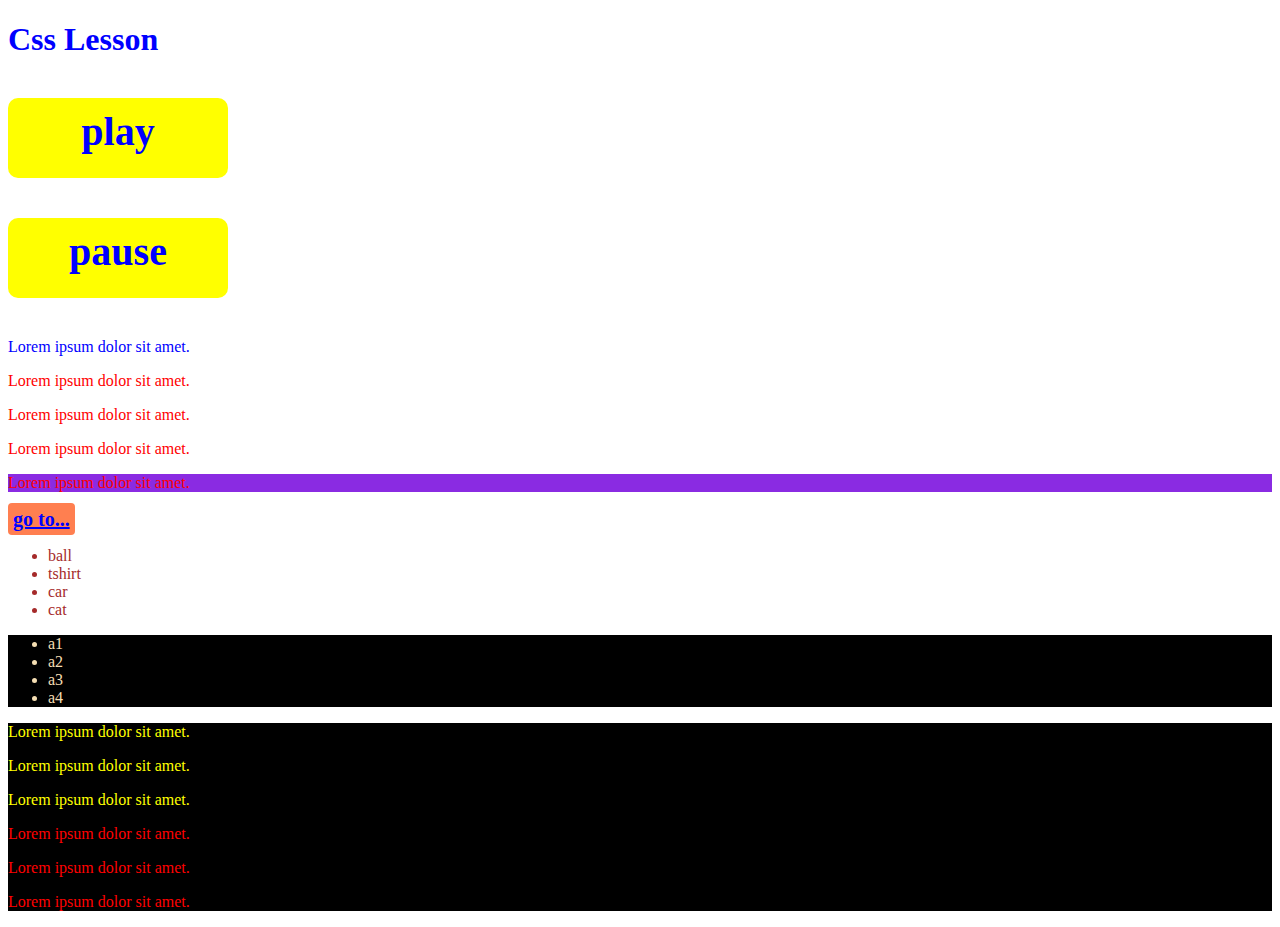
<file: 02css/index.html>
<!DOCTYPE html>
<html lang="en">

<head>
    <meta charset="UTF-8">
    <meta name="viewport" content="width=device-width, initial-scale=1.0">
    <title>Document</title>
    <link rel="stylesheet" href="style.css">
    <!-- <style>
        p{
            color:red;
        }
    </style> -->
</head>

<body>
    <h1 class="game">Css Lesson</h1>
    <p class="btn">play</p>
    <p class="btn">pause</p>


    <p class="game">Lorem ipsum dolor sit amet.</p>
    <p>Lorem ipsum dolor sit amet.</p>
    <p>Lorem ipsum dolor sit amet.</p>
    <p>Lorem ipsum dolor sit amet.</p>
    <p id="myWeight">Lorem ipsum dolor sit amet.</p>
    <a href="#">go to...</a>
    <ul>
        <li>ball</li>
        <li>tshirt</li>
        <li>car</li>
        <li>cat</li>
    </ul>
    <ul class="list">
        <li>a1</li>
        <li>a2</li>
        <li>a3</li>
        <li>a4</li>
    </ul>


    <div class="myDiv">
        <p>Lorem ipsum dolor sit amet.</p>
        <p>Lorem ipsum dolor sit amet.</p>
        <p>Lorem ipsum dolor sit amet.</p>
        <div>
            <p>Lorem ipsum dolor sit amet.</p>
            <p>Lorem ipsum dolor sit amet.</p>
            <p>Lorem ipsum dolor sit amet.</p>
        </div>
    </div>


</body>

</html>
</file>
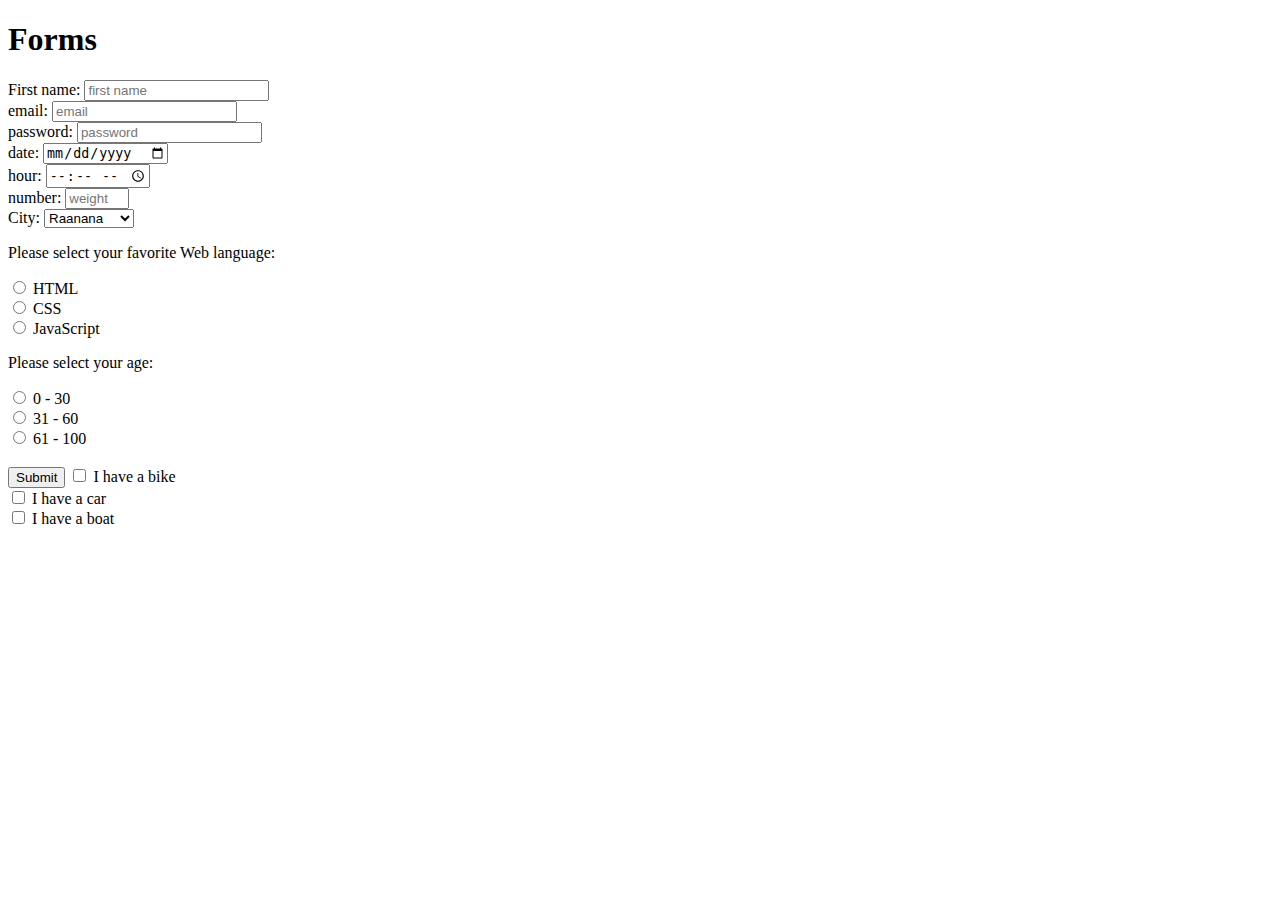
<file: forms.html>
<!DOCTYPE html>
<html lang="en">


<head>
    <meta charset="UTF-8">
    <meta name="viewport" content="width=device-width, initial-scale=1.0">
    <title>Document</title>
</head>


<body>
    <form action="/yoram.html">


        <h1>Forms</h1>
        <label>First name:</label>
        <input type="text" placeholder="first name" id="firstname" name="firstname">
        <br>
        <label>email:</label>
        <input type="email" placeholder="email" id="email" name="email">
        <br>
        <label>password:</label>
        <input type="password" placeholder="password" id="password" name="password">
        <br>
        <label>date:</label>
        <input type="date" placeholder="date" id="date" name="date">
        <br>
        <label>hour:</label>
        <input type="time" placeholder="time" id="time" name="time">
        <br>
        <label>number:</label>
        <input type="number" placeholder="weight" id="weight" min="1" max="200" name="weight">



        <br>
        <label>City:</label>
        <select>
            <option>Raanana</option>
            <option>Beer sheva</option>
            <option>Hadera</option>
        </select>


        <p>Please select your favorite Web language:</p>
        <input type="radio" id="html" name="fav_language" value="HTML">
        <label for="html">HTML</label><br>
        <input type="radio" id="css" name="fav_language" value="CSS">
        <label for="css">CSS</label><br>
        <input type="radio" id="javascript" name="fav_language" value="JavaScript">
        <label for="javascript">JavaScript</label>


        <br>


        <p>Please select your age:</p>
        <input type="radio" id="age1" name="age" value="30">
        <label for="age1">0 - 30</label><br>
        <input type="radio" id="age2" name="age" value="60">
        <label for="age2">31 - 60</label><br>
        <input type="radio" id="age3" name="age" value="100">
        <label for="age3">61 - 100</label><br><br>
        <input type="submit" value="Submit">




        <input type="checkbox" id="vehicle1" name="vehicle1" value="Bike">
        <label for="vehicle1"> I have a bike</label><br>
        <input type="checkbox" id="vehicle2" name="vehicle2" value="Car">
        <label for="vehicle2"> I have a car</label><br>
        <input type="checkbox" id="vehicle3" name="vehicle3" value="Boat">
        <label for="vehicle3"> I have a boat</label><br><br>


    </form>
</body>


</html>
</file>
<file: 02css/style.css>
/* 1. ref selector  */
p {
    color: red;
}

a {
    background-color: coral;
    color: blue;
    width: 100px;
    border-radius: 4px;
    height: 60px;
    text-align: center;
    padding: 5px;
    font-size: 20px;
    font-weight: bold;
    cursor: pointer;


}

li {
    color: brown;
}

/* 2. class selector  */
.game {
    color: blue;
}

.btn {
    background-color: yellow;
    color: blue;
    width: 200px;
    border-radius: 10px;
    height: 60px;
    text-align: center;
    padding: 10px;
    font-size: 40px;
    font-weight: bold;
    cursor: pointer;
}

.btn:hover {
    background-color: blue;
    color: yellow;
}

/* 3. id #  selector  */
#myWeight {
    background-color: blueviolet;


}


/* combine selector*/
.list {
    background-color: black;


}


.list li {
    color: wheat;
}


.myDiv {
    background-color: black;


}


.myDiv>p {
    color: yellow;
}
</file>
